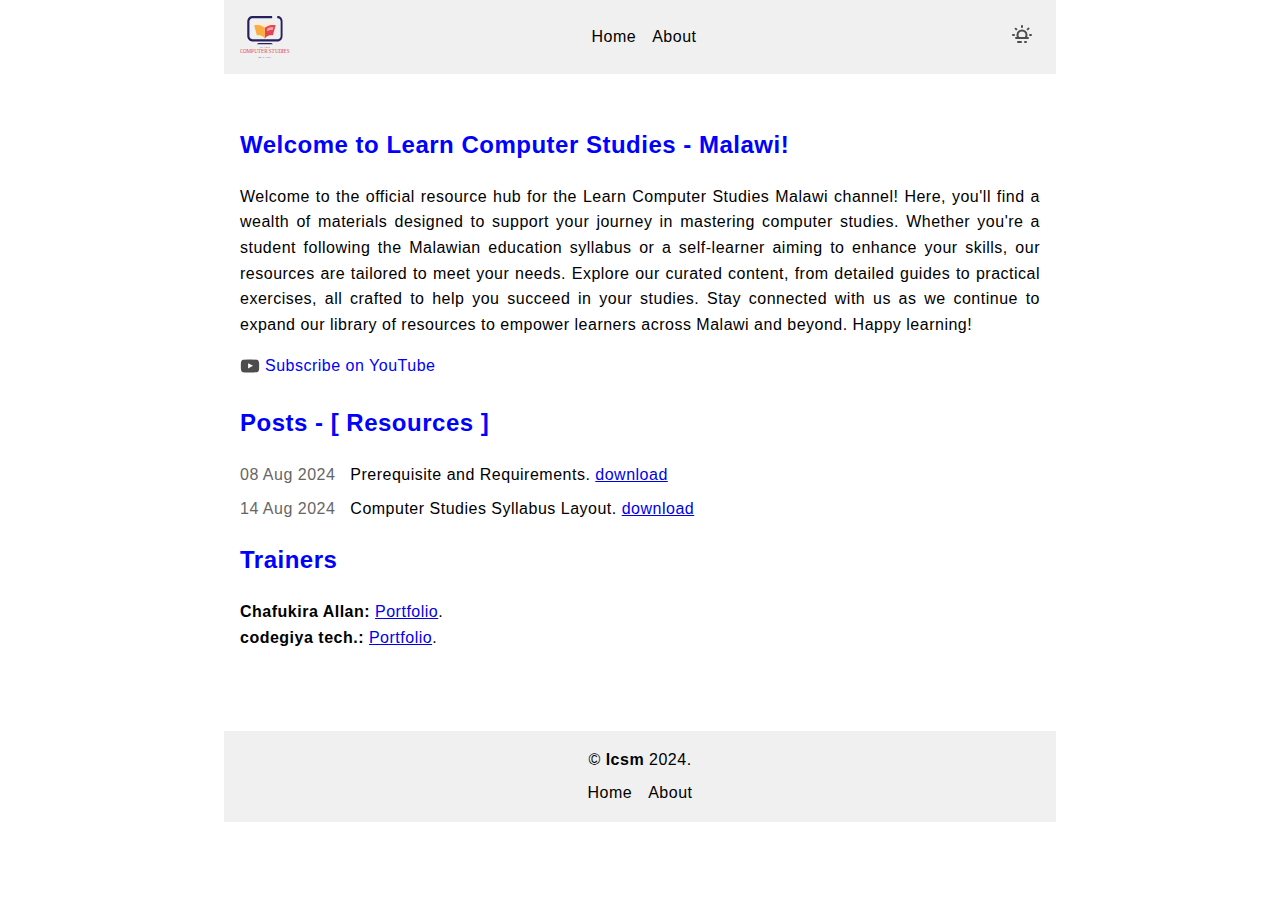
<file: index.html>
<!DOCTYPE html>
<html lang="en">
<head>
    <meta charset="UTF-8">
    <meta name="viewport" content="width=device-width, initial-scale=1.0">
    <title>LCSM</title>
    <link rel="stylesheet" href="assets/css/styles.css">
</head>
<body>
    <header>
        <div class="logo">
            <img src="assets/img/logo.svg" alt="lcsm-logo">
        </div>
        <nav>
            <a href="#home">Home</a>
            <a href="Pages/about.html">About</a>
        </nav>
        <div class="controls">
            <button id="darkModeToggle" aria-label="Toggle dark mode">
                <svg xmlns="http://www.w3.org/2000/svg" viewBox="0 0 24 24" id="sunset" width="24" height="24">
                    <path fill="#4C4C4C" d="M17.66,8.34a1,1,0,0,0,.7-.29l.71-.71a1,1,0,1,0-1.41-1.41L17,6.64a1,1,0,0,0,0,1.41A1,1,0,0,0,17.66,8.34ZM12,6a1,1,0,0,0,1-1V4a1,1,0,0,0-2,0V5A1,1,0,0,0,12,6ZM4,12H3a1,1,0,0,0,0,2H4a1,1,0,0,0,0-2ZM5.64,8.05a1,1,0,0,0,.7.29,1,1,0,0,0,.71-.29,1,1,0,0,0,0-1.41l-.71-.71A1,1,0,0,0,4.93,7.34ZM21,12H20a1,1,0,0,0,0,2h1a1,1,0,0,0,0-2ZM11,19H8a1,1,0,0,0,0,2h3a1,1,0,0,0,0-2Zm7-4h-.88a5.39,5.39,0,0,0,.38-2,5.5,5.5,0,0,0-11,0,5.39,5.39,0,0,0,.38,2H6a1,1,0,0,0,0,2H18a1,1,0,0,0,0-2Zm-3.15,0H9.15a3.44,3.44,0,0,1-.65-2,3.5,3.5,0,0,1,7,0A3.44,3.44,0,0,1,14.85,15ZM16,19H15a1,1,0,0,0,0,2h1a1,1,0,0,0,0-2Z"></path>
                </svg>
            </button>
        </div>
    </header>

    <main>
        <section id="intro">
            <h2>Welcome to Learn Computer Studies - Malawi!</h2>
            <p>Welcome to the official resource hub for the Learn Computer Studies Malawi channel! Here, you'll find a wealth of materials designed to support your journey in mastering computer studies. Whether you're a student following the Malawian education syllabus or a self-learner aiming to enhance your skills, our resources are tailored to meet your needs.

                Explore our curated content, from detailed guides to practical exercises, all crafted to help you succeed in your studies. Stay connected with us as we continue to expand our library of resources to empower learners across Malawi and beyond.
                
                Happy learning!</p>
                <a href="https://www.youtube.com/@learncomputerstudies-malawi" class="youtube-link">
                    <svg xmlns="http://www.w3.org/2000/svg" data-name="Layer 1" viewBox="0 0 24 24" id="youtube">
                        <path fill="#4C4C4C" d="M23,9.71a8.5,8.5,0,0,0-.91-4.13,2.92,2.92,0,0,0-1.72-1A78.36,78.36,0,0,0,12,4.27a78.45,78.45,0,0,0-8.34.3,2.87,2.87,0,0,0-1.46.74c-.9.83-1,2.25-1.1,3.45a48.29,48.29,0,0,0,0,6.48,9.55,9.55,0,0,0,.3,2,3.14,3.14,0,0,0,.71,1.36,2.86,2.86,0,0,0,1.49.78,45.18,45.18,0,0,0,6.5.33c3.5.05,6.57,0,10.2-.28a2.88,2.88,0,0,0,1.53-.78,2.49,2.49,0,0,0,.61-1,10.58,10.58,0,0,0,.52-3.4C23,13.69,23,10.31,23,9.71ZM9.74,14.85V8.66l5.92,3.11C14,12.69,11.81,13.73,9.74,14.85Z"></path>
                    </svg>
                    Subscribe on YouTube
                </a>
                
        </section>
        
        <section id="posts">
            <h2>Posts - [ Resources ]</h2>
            <ul>
                <li><span class="date">08 Aug 2024</span> Prerequisite and Requirements.  <a download="" href="assets/pdf/Prerequisite and requirements.pdf"> download
                </a></li>
                <li><span class="date">14 Aug 2024</span> Computer Studies Syllabus Layout.  <a download="" href="assets/pdf/Syllabus for computer studies.pdf"> download
                </a></li>
            </ul>
        </section>

        <section id="technologies">
            <h2>Trainers</h2>
            <ul>
                <li><strong>Chafukira Allan:</strong> <a href="https://chafukira.github.io/portfolio/"> Portfolio</a>.</li>
                <li><strong>codegiya tech.:</strong> <a href="https://chafukira.github.io/portfolio/"> Portfolio</a>.</li>
            </ul>
        </section>

    </main>

    <footer>
        <div class="footer-content">
            <p>&copy; <strong>lcsm</strong> 2024.</p>
            <nav>
                <a href="#home">Home</a>
                <a href="Pages/about.html">About</a>
            </nav>
        </div>
    </footer>

    <script src="assets/js/script.js"></script>
</body>
</html>
</file>
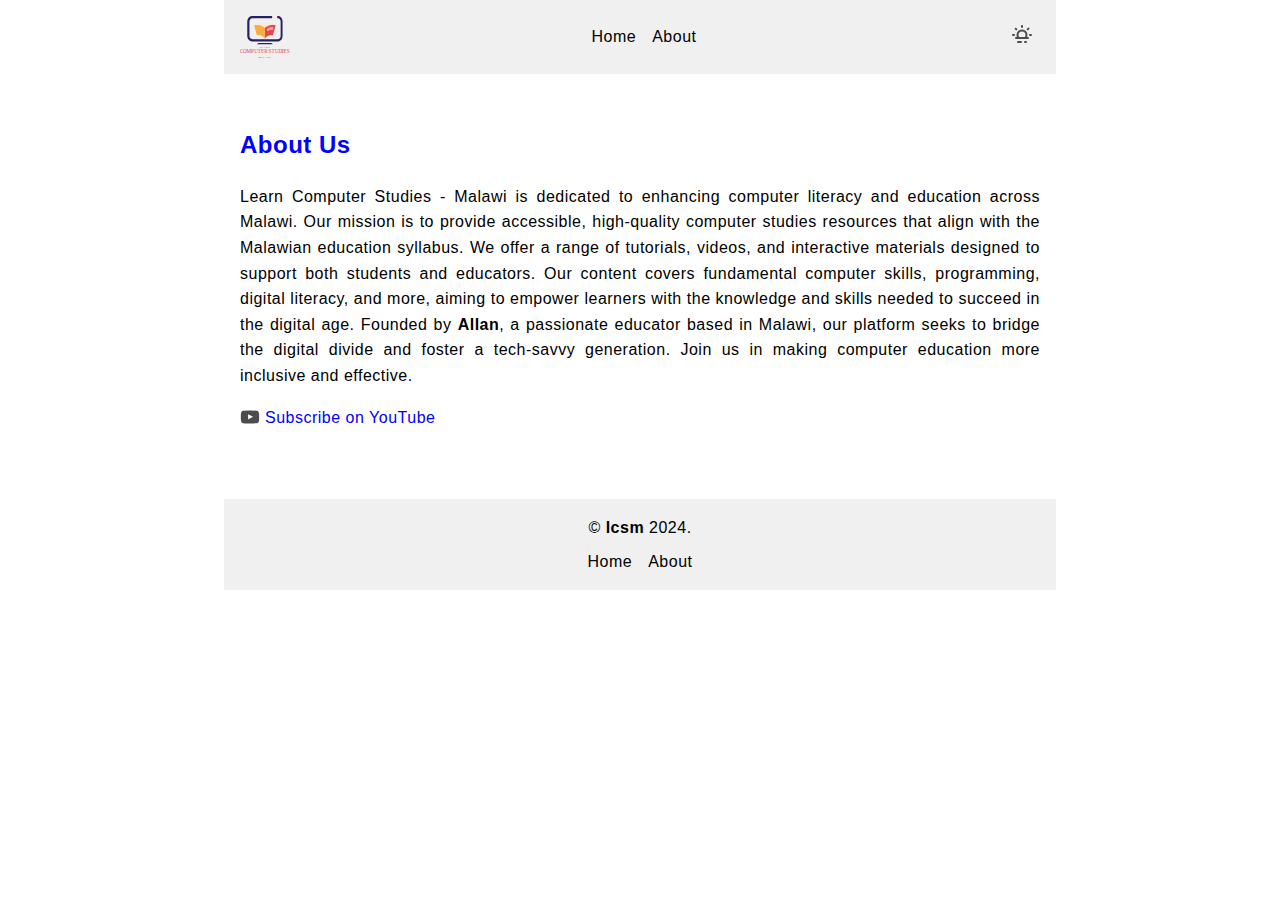
<file: Pages/about.html>
<!DOCTYPE html>
<html lang="en">
<head>
    <meta charset="UTF-8">
    <meta name="viewport" content="width=device-width, initial-scale=1.0">
    <title>about - lcsm</title>
    <link rel="stylesheet" href="../assets/css/styles.css">
</head>
<body>
    <header>
        <div class="logo">
            <img src="../assets/img/logo.svg" alt="lcsm-logo">
        </div>
        <nav>
            <a href="../index.html">Home</a>
            <a href="#about">About</a>
        </nav>
        <div class="controls">
            <button id="darkModeToggle" aria-label="Toggle dark mode">
                <svg xmlns="http://www.w3.org/2000/svg" viewBox="0 0 24 24" id="sunset" width="24" height="24">
                    <path fill="#4C4C4C" d="M17.66,8.34a1,1,0,0,0,.7-.29l.71-.71a1,1,0,1,0-1.41-1.41L17,6.64a1,1,0,0,0,0,1.41A1,1,0,0,0,17.66,8.34ZM12,6a1,1,0,0,0,1-1V4a1,1,0,0,0-2,0V5A1,1,0,0,0,12,6ZM4,12H3a1,1,0,0,0,0,2H4a1,1,0,0,0,0-2ZM5.64,8.05a1,1,0,0,0,.7.29,1,1,0,0,0,.71-.29,1,1,0,0,0,0-1.41l-.71-.71A1,1,0,0,0,4.93,7.34ZM21,12H20a1,1,0,0,0,0,2h1a1,1,0,0,0,0-2ZM11,19H8a1,1,0,0,0,0,2h3a1,1,0,0,0,0-2Zm7-4h-.88a5.39,5.39,0,0,0,.38-2,5.5,5.5,0,0,0-11,0,5.39,5.39,0,0,0,.38,2H6a1,1,0,0,0,0,2H18a1,1,0,0,0,0-2Zm-3.15,0H9.15a3.44,3.44,0,0,1-.65-2,3.5,3.5,0,0,1,7,0A3.44,3.44,0,0,1,14.85,15ZM16,19H15a1,1,0,0,0,0,2h1a1,1,0,0,0,0-2Z"></path>
                </svg>
            </button>
        </div>
    </header>

    <main>
        <section id="intro">
            <h2>About Us</h2>
            <p>Learn Computer Studies - Malawi is dedicated to enhancing computer literacy and education across Malawi. Our mission is to provide accessible, high-quality computer studies resources that align with the Malawian education syllabus.

                We offer a range of tutorials, videos, and interactive materials designed to support both students and educators. Our content covers fundamental computer skills, programming, digital literacy, and more, aiming to empower learners with the knowledge and skills needed to succeed in the digital age.
                
                Founded by <strong>Allan</strong>, a passionate educator based in Malawi, our platform seeks to bridge the digital divide and foster a tech-savvy generation. Join us in making computer education more inclusive and effective.</p>
                <a href="https://www.youtube.com/@learncomputerstudies-malawi" class="youtube-link">
                    <svg xmlns="http://www.w3.org/2000/svg" data-name="Layer 1" viewBox="0 0 24 24" id="youtube">
                        <path fill="#4C4C4C" d="M23,9.71a8.5,8.5,0,0,0-.91-4.13,2.92,2.92,0,0,0-1.72-1A78.36,78.36,0,0,0,12,4.27a78.45,78.45,0,0,0-8.34.3,2.87,2.87,0,0,0-1.46.74c-.9.83-1,2.25-1.1,3.45a48.29,48.29,0,0,0,0,6.48,9.55,9.55,0,0,0,.3,2,3.14,3.14,0,0,0,.71,1.36,2.86,2.86,0,0,0,1.49.78,45.18,45.18,0,0,0,6.5.33c3.5.05,6.57,0,10.2-.28a2.88,2.88,0,0,0,1.53-.78,2.49,2.49,0,0,0,.61-1,10.58,10.58,0,0,0,.52-3.4C23,13.69,23,10.31,23,9.71ZM9.74,14.85V8.66l5.92,3.11C14,12.69,11.81,13.73,9.74,14.85Z"></path>
                    </svg>
                    Subscribe on YouTube
                </a>
                
        </section>
        

    </main>

    <footer>
        <div class="footer-content">
            <p>&copy; <strong>lcsm</strong> 2024.</p>
            <nav>
                <a href="../index.html">Home</a>
                <a href="#about">About</a>
            </nav>
        </div>
    </footer>

    <script src="../assets/js/script.js"></script>
</body>
</html>
</file>
<file: assets/css/styles.css>
:root {
    --bg-color: #ffffff;
    --text-color: #000000;
    --link-color: #0000ff;
    --header-bg: #f0f0f0;
    font-family: 'Ubuntu', sans-serif;
}

body {
    font-family: 'Ubuntu', sans-serif;
    background-color: var(--bg-color);
    color: var(--text-color);
    line-height: 1.6;
    margin: 0;
    padding: 0;
    transition: background-color 0.3s, color 0.3s;
    font-size: 16px; /* Adjust as needed */
    letter-spacing: 0.5px; /* Monospace fonts sometimes benefit from slight letter spacing */
}

h1, h2, h3, h4, h5, h6 {
    font-weight: bold; /* Consolas might look better with bold headings */
}

header {
    background-color: var(--header-bg);
    padding: 1rem;
    display: flex;
    justify-content: space-between;
    align-items: center;
    max-width: 800px;
    margin: 0 auto;
}

.logo {
    display: flex;
    align-items: center;
}

.logo img {
    width: 50px;
    margin-right: 10px;
}

nav {
    display: flex;
}

nav a {
    color: var(--text-color);
    text-decoration: none;
    margin-right: 1rem;
}

.controls button {
    background: none;
    border: none;
    cursor: pointer;
}

main {
    max-width: 800px;
    margin: 0 auto;
    padding: 2rem;
}

#intro p {
    text-align: justify;
}

.youtube-link {
    display: inline-flex;
    align-items: center;
    color: var(--link-color);
    text-decoration: none;
}

.youtube-link svg {
    width: 20px;
    margin-right: 5px;
}

#posts ul, #technologies ul {
    list-style-type: none;
    padding: 0;
}

#posts li {
    margin-bottom: 0.5rem;
}

.date {
    color: #666;
    margin-right: 10px;
}

footer {
    background-color: var(--header-bg);
    padding: 1rem;
    margin: 2rem auto 0 auto;
    max-width: 800px;
    display: flex;
    justify-content: center; /* Centers the footer content horizontally */
}

.footer-content {
    text-align: center; /* Ensures text within the content is centered */
}

footer p {
    margin: 0;
    padding-bottom: 0.5rem; /* Adds some space below the paragraph */
}

footer nav {
    margin: 0;
}

footer nav a {
    margin: 0 0.5rem; /* Adds space between the links */
    text-decoration: bold; /* Removes underline from links */
    color: inherit; /* Inherits color from parent element */
}


/* Dark mode styles */
body.dark-mode {
    --bg-color: #121212;
    --text-color: #e0e0e0;
    --link-color: #bb86fc;
    --header-bg: #1f1f1f;
}

nav a:hover {
    text-decoration: underline;
}

#intro h2, #posts h2, #technologies h2 {
    color: var(--link-color);
}

.github-link:hover {
    color: #8a4baf;
}
/* Base color for the dark mode icon */
#darkModeToggle svg {
    fill: #4C4C4C;
}

/* When dark mode is active, change the icon color to white */
body.dark-mode #darkModeToggle svg {
    fill: #FFFFFF;
}

/* Rest of your CSS code... */
</file>
